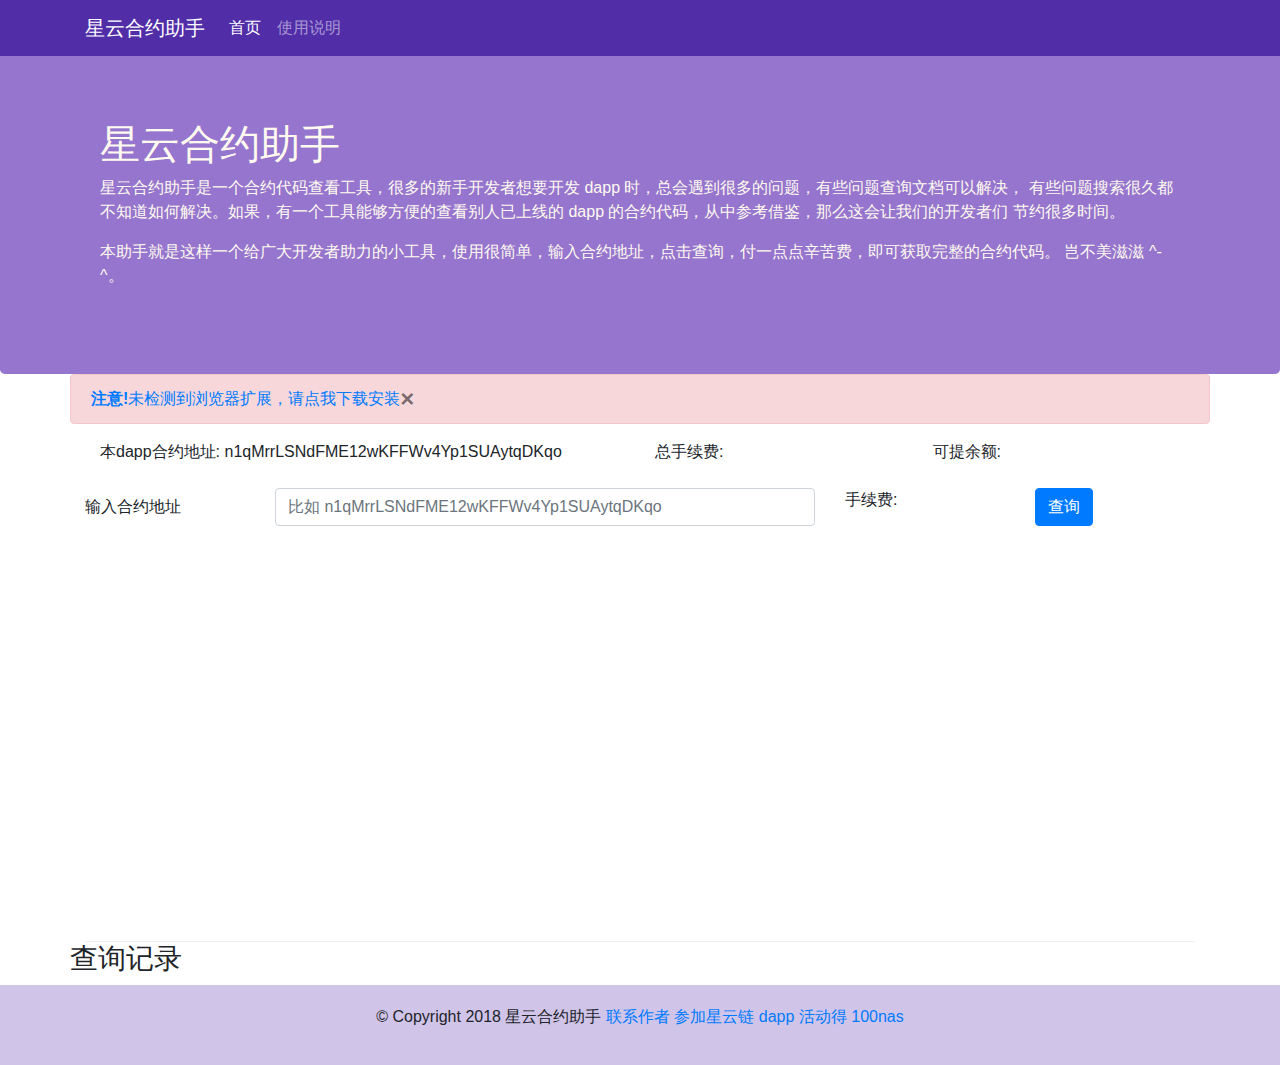
<file: index.html>
<!DOCTYPE html>
<html lang="en">

<head>
    <meta charset="utf-8">
    <meta name="viewport" content="width=device-width, initial-scale=1, shrink-to-fit=no">
    <meta http-equiv="x-ua-compatible" content="ie=edge">

    <link rel="stylesheet" href="css/bootstrap.min.css">
    <link rel="stylesheet" href="css/prism.css">

    <link rel="stylesheet" href="css/style.css">
    <title>星云合约助手-您的 Dapp 开发好帮手</title>
</head>

<body>
    <nav class="navbar navbar-dark navbar-expand-sm fixed-top">
        <div class="container">
            <a class="navbar-brand" href="#">星云合约助手</a>

            <button class="navbar-toggler" type="button" data-toggle="collapse" data-target="#Navbar">
                <span class="navbar-toggler-icon"></span>
            </button>

            <div class="collapse navbar-collapse" id="Navbar">
                <ul class="navbar-nav mr-auto">
                    <li class="nav-item active">
                        <a class="nav-link" href="#">首页</a>
                    </li>

                    <li class="nav-item">
                        <a class="nav-link" href="./usage.html">使用说明</a>
                    </li>
                </ul>
            </div>
        </div>
    </nav>

    <header class="jumbotron">
        <div class="container">
            <div class="row row-header">
                <div class="col-12 col-sm-12">
                    <h1>星云合约助手</h1>
                    <p> 星云合约助手是一个合约代码查看工具，很多的新手开发者想要开发 dapp 时，总会遇到很多的问题，有些问题查询文档可以解决，
                        有些问题搜索很久都不知道如何解决。如果，有一个工具能够方便的查看别人已上线的 dapp 的合约代码，从中参考借鉴，那么这会让我们的开发者们
                        节约很多时间。
                    </p>
                    <p>
                        本助手就是这样一个给广大开发者助力的小工具，使用很简单，输入合约地址，点击查询，付一点点辛苦费，即可获取完整的合约代码。
                        岂不美滋滋 ^-^。
                    </p>
                </div>
            </div>
        </div>
    </header>

    <div class="container">
        <div id="tips"></div>

        <!-- 合约信息 -->
        <div class="row row-header">
            <div class="col-md-6">
                本dapp合约地址: <span id="selfaddr">n1qMrrLSNdFME12wKFFWv4Yp1SUAytqDKqo</span>
            </div>
            <div class="col-md-3">
                总手续费: <span id="totalAmt"></span>
            </div>
            <div class="col-md-3">
                可提余额: <span id="balance"></span>
            </div>
        </div>

        <br />

        <!-- 录入信息 -->
        <div class="row">
            <div class="col-12">
                <form>
                    <div class="form-group row">
                        <label for="caddr" class="col-md-2 col-form-label">输入合约地址</label>
                        <div class="col-md-6">
                            <input type="text" class="form-control" id="caddr" name="caddr" placeholder="比如 n1qMrrLSNdFME12wKFFWv4Yp1SUAytqDKqo">
                        </div>
                        <div class="col-md-2">
                            手续费:
                            <span id="fee"></span>
                        </div>
                        <div class="col-md-2">
                            <button type="submit" class="btn btn-primary" id="doQuery">查询</button>
                        </div>
                    </div>
                </form>
            </div>
        </div>

        <!-- 渲染出来查询结果 -->
        <div class="row row-content">
            <div class="col-12" id="querying"></div>
        </div>

        <div class="row">
            <h3>查询记录</h3>
            <div class="col-12" id="history">
            </div>
        </div>
    </div>

    <footer class="footer">
        <div class="container">
            <div class="row">
            </div>
            <div class="row justify-content-center">
                <div class="col-auto">
                    <p>© Copyright 2018 星云合约助手 <a href="mailto:zhuku9126@yandex.com">联系作者</a> <a href="https://incentive.nebulas.io/cn/signup.html?invite=Xr5bL" target="_blank">参加星云链 dapp 活动得 100nas</a> </p>
                </div>
            </div>
        </div>
    </footer>

    <!-- jQuery first, then Popper.js, then Bootstrap JS. -->
    <script src="js/jquery.min.js"></script>
    <script src="js/bootstrap.min.js"></script>

    <script src="lib/nebPay.js"></script>
    <script src="lib/nebulas.js"></script>
    <script src="js/base64.js"></script>
    <script src="js/prism.js"></script>

    <script src="js/contract_helper.js"></script>
</body>

</html>
</file>
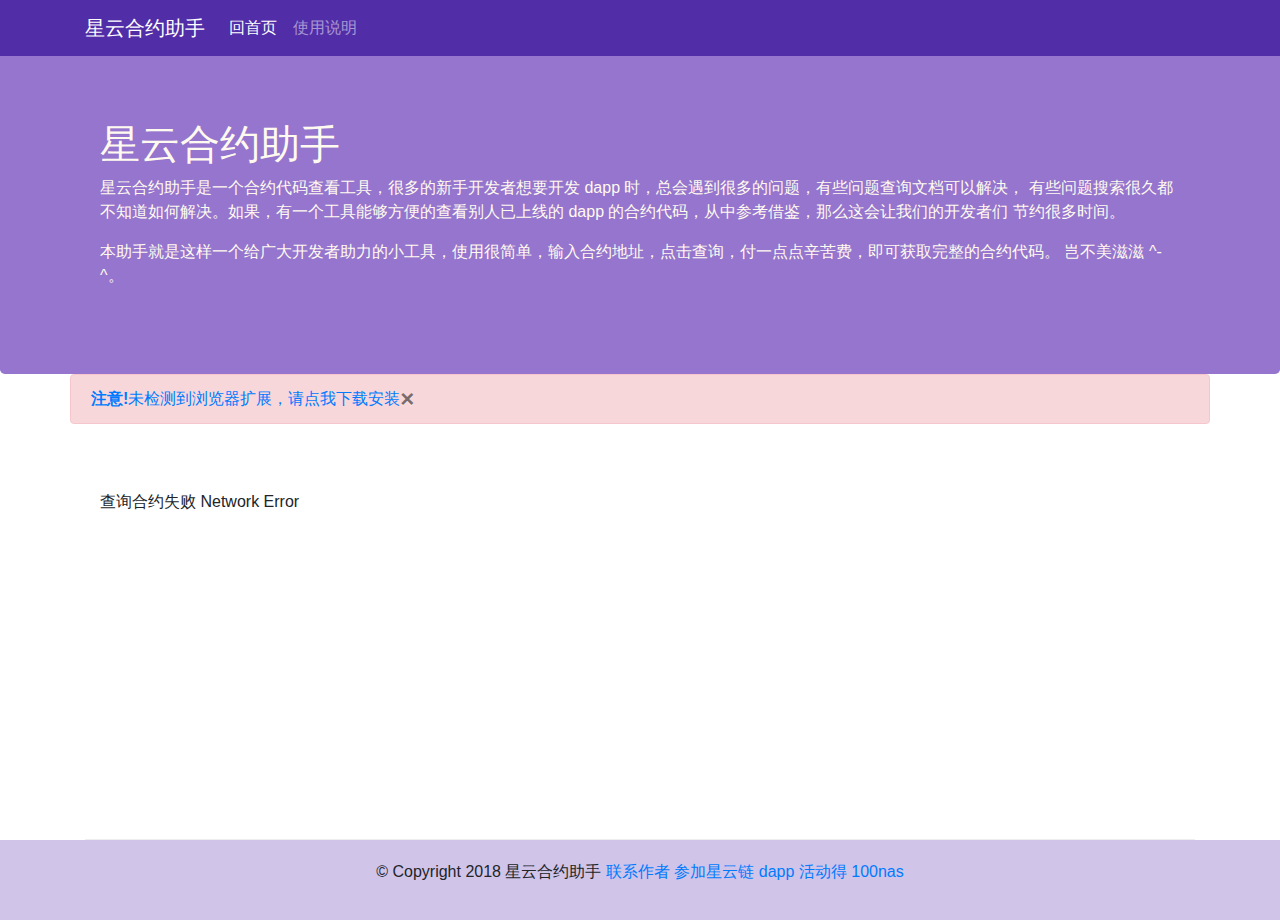
<file: code.html>
<!DOCTYPE html>
<html lang="en">

<head>
    <meta charset="utf-8">
    <meta name="viewport" content="width=device-width, initial-scale=1, shrink-to-fit=no">
    <meta http-equiv="x-ua-compatible" content="ie=edge">

    <link rel="stylesheet" href="css/bootstrap.min.css">
    <link rel="stylesheet" href="css/prism.css">

    <link rel="stylesheet" href="css/style.css">
    <title>星云合约助手-您的 Dapp 开发好帮手</title>
</head>

<body>
<nav class="navbar navbar-dark navbar-expand-sm fixed-top">
    <div class="container">
        <a class="navbar-brand" href="./index.html">星云合约助手</a>

        <button class="navbar-toggler" type="button" data-toggle="collapse" data-target="#Navbar">
            <span class="navbar-toggler-icon"></span>
        </button>

        <div class="collapse navbar-collapse" id="Navbar">
            <ul class="navbar-nav mr-auto">
                <li class="nav-item active">
                    <a class="nav-link" href="./index.html">回首页</a>
                </li>

                <li class="nav-item">
                    <a class="nav-link" href="./usage.html">使用说明</a>
                </li>
            </ul>
        </div>
    </div>
</nav>

<header class="jumbotron">
    <div class="container">
        <div class="row row-header">
            <div class="col-12 col-sm-12">
                <h1>星云合约助手</h1>
                <p> 星云合约助手是一个合约代码查看工具，很多的新手开发者想要开发 dapp 时，总会遇到很多的问题，有些问题查询文档可以解决，
                    有些问题搜索很久都不知道如何解决。如果，有一个工具能够方便的查看别人已上线的 dapp 的合约代码，从中参考借鉴，那么这会让我们的开发者们
                    节约很多时间。
                </p>
                <p>
                    本助手就是这样一个给广大开发者助力的小工具，使用很简单，输入合约地址，点击查询，付一点点辛苦费，即可获取完整的合约代码。
                    岂不美滋滋 ^-^。
                </p>
            </div>
        </div>
    </div>
</header>

<div class="container">
    <div id="tips"></div>

    <!-- 渲染出来查询结果 -->
    <div class="row row-content">
        <div class="col-12" id="detailquerying">载入中，请稍后...</div>
    </div>

</div>

<footer class="footer">
    <div class="container">
        <div class="row">
        </div>
        <div class="row justify-content-center">
            <div class="col-auto">
                <p>© Copyright 2018 星云合约助手 <a href="mailto:zhuku9126@yandex.com">联系作者</a> <a href="https://incentive.nebulas.io/cn/signup.html?invite=Xr5bL" target="_blank">参加星云链 dapp 活动得 100nas</a> </p>
            </div>
        </div>
    </div>
</footer>

<!-- jQuery first, then Popper.js, then Bootstrap JS. -->
<script src="js/jquery.min.js"></script>
<script src="js/bootstrap.min.js"></script>

<script src="lib/nebPay.js"></script>
<script src="lib/nebulas.js"></script>
<script src="js/base64.js"></script>
<script src="js/prism.js"></script>

<script src="js/contract_helper.js"></script>
</body>

</html>
</file>
<file: css/prism.css>
/* PrismJS 1.14.0
http://prismjs.com/download.html#themes=prism&languages=markup+css+clike+javascript */
/**
 * prism.js default theme for JavaScript, CSS and HTML
 * Based on dabblet (http://dabblet.com)
 * @author Lea Verou
 */

code[class*="language-"],
pre[class*="language-"] {
	color: black;
	background: none;
	text-shadow: 0 1px white;
	font-family: Consolas, Monaco, 'Andale Mono', 'Ubuntu Mono', monospace;
	text-align: left;
	white-space: pre;
	word-spacing: normal;
	word-break: normal;
	word-wrap: normal;
	line-height: 1.5;

	-moz-tab-size: 4;
	-o-tab-size: 4;
	tab-size: 4;

	-webkit-hyphens: none;
	-moz-hyphens: none;
	-ms-hyphens: none;
	hyphens: none;
}

pre[class*="language-"]::-moz-selection, pre[class*="language-"] ::-moz-selection,
code[class*="language-"]::-moz-selection, code[class*="language-"] ::-moz-selection {
	text-shadow: none;
	background: #b3d4fc;
}

pre[class*="language-"]::selection, pre[class*="language-"] ::selection,
code[class*="language-"]::selection, code[class*="language-"] ::selection {
	text-shadow: none;
	background: #b3d4fc;
}

@media print {
	code[class*="language-"],
	pre[class*="language-"] {
		text-shadow: none;
	}
}

/* Code blocks */
pre[class*="language-"] {
	padding: 1em;
	margin: .5em 0;
	overflow: auto;
}

:not(pre) > code[class*="language-"],
pre[class*="language-"] {
	background: #f5f2f0;
}

/* Inline code */
:not(pre) > code[class*="language-"] {
	padding: .1em;
	border-radius: .3em;
	white-space: normal;
}

.token.comment,
.token.prolog,
.token.doctype,
.token.cdata {
	color: slategray;
}

.token.punctuation {
	color: #999;
}

.namespace {
	opacity: .7;
}

.token.property,
.token.tag,
.token.boolean,
.token.number,
.token.constant,
.token.symbol,
.token.deleted {
	color: #905;
}

.token.selector,
.token.attr-name,
.token.string,
.token.char,
.token.builtin,
.token.inserted {
	color: #690;
}

.token.operator,
.token.entity,
.token.url,
.language-css .token.string,
.style .token.string {
	color: #9a6e3a;
	background: hsla(0, 0%, 100%, .5);
}

.token.atrule,
.token.attr-value,
.token.keyword {
	color: #07a;
}

.token.function,
.token.class-name {
	color: #DD4A68;
}

.token.regex,
.token.important,
.token.variable {
	color: #e90;
}

.token.important,
.token.bold {
	font-weight: bold;
}
.token.italic {
	font-style: italic;
}

.token.entity {
	cursor: help;
}
</file>
<file: css/style.css>
.row-header {
    margin: 0px auto;
    padding: 0px auto;
}

.row-content {
    margin: 0px auto;
    padding: 50px 0px 50px 0px;
    border-bottom: 1px ridge;
    min-height: 400px;
}

.footer {
    background-color: #D1C4E9;
    margin: 0px auto;
    padding: 20px 0px 20px 0px;
}

.jumbotron {
    padding: 70px 30px 70px 30px;
    margin: 0px auto;
    background: #9575CD;
    color: floralwhite;
}

.address {
    font-size: 80%;
    margin: 0px;
    color: #0F0F0F;
}

body {
    padding: 50px 0px 0px 0px;
    z-index: 0;
}

.navbar-dark {
    background-color: #512DA8;
}
</file>
